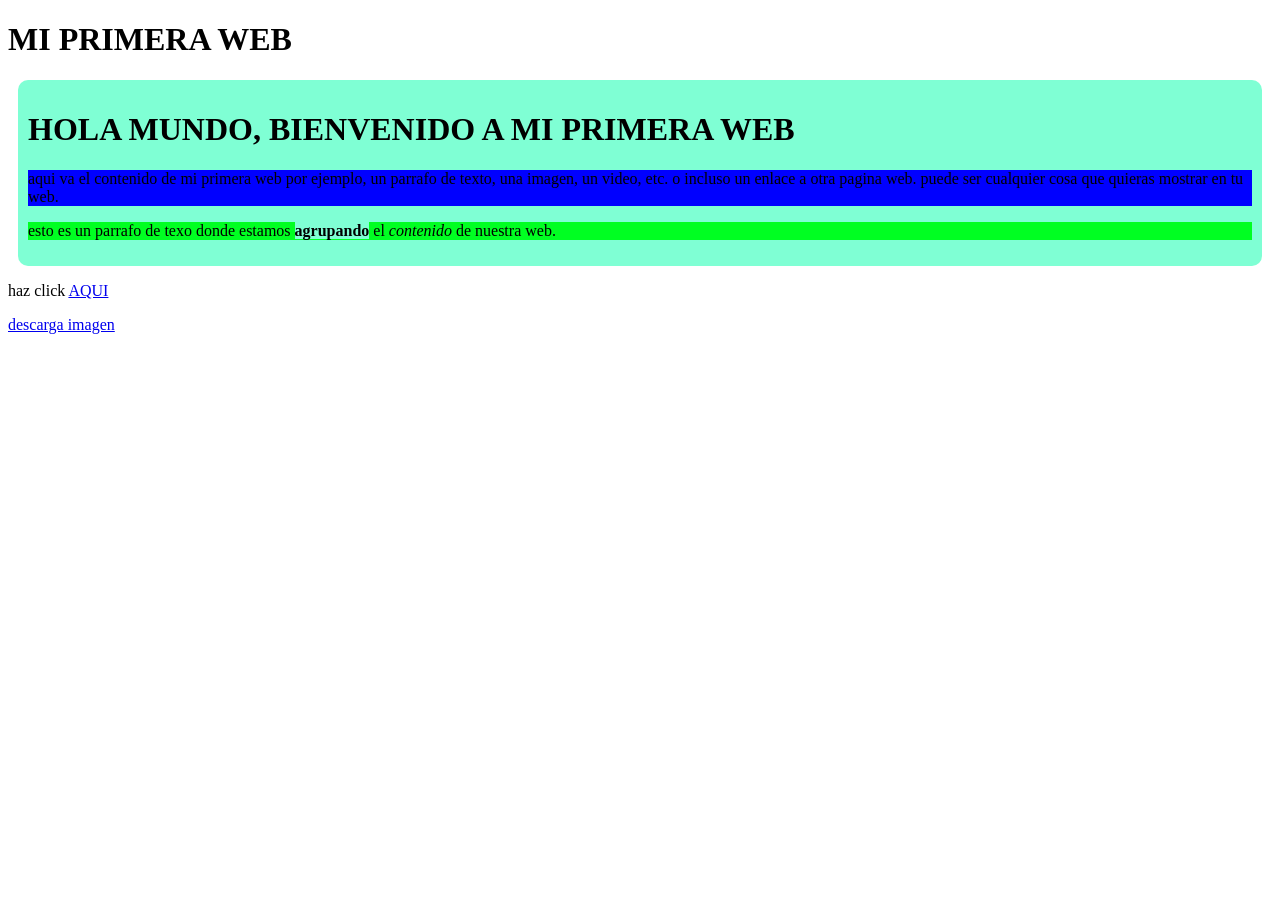
<file: unidad01/ejercicios/index.html>
<!DOCTYPE html>
<html>
    <meta charset="UTF-8">
    <meta name="viewport" content="width=device-width, initial-scale=1.0">
    <head>   
        
        </head>
    <body>
        <head> 
            <title>MI PRIMERA WEB</title>
            <link rel="stylesheet" href="index.css  ">
            <script> console.log("Hola, mundo!"); </script>
            <h1>MI PRIMERA WEB</h1>
        <div class="page" style="background-color: aquamarine; padding:10px; border-radius: 10px; margin: 10px;">
            <h1>HOLA MUNDO, BIENVENIDO A MI PRIMERA WEB</h1>
            
            <p style="background-color: blue;">
                aqui va el contenido de mi primera web
                por ejemplo, un parrafo de texto, una imagen, un video, etc.
                o incluso un enlace a otra pagina web.
                puede ser cualquier cosa que quieras mostrar en tu web.
            </p>
            <p style="background-color: rgb(0, 255, 34);">
                esto es un parrafo de texo donde estamos
                <strong style="background-color: aquamarine;">agrupando</strong> el <em>contenido</em> de nuestra web. 
            </p>
        
        </div>
        <p>
            haz click <a href="https://fpalanturing.es/" target="_blank"> AQUI</a>
        </p>
        <p>
            <a href="https://encrypted-tbn0.gstatic.com/licensed-image?q=tbn:ANd9GcRV0pV0Bxoj_anuhA23wL5VUNUO7oM-w0bo16Rc8zdR9uYZ-OYoANDqRcfDYucfeoAt4Aqq1MYt3ZFBw5Tytpyz7UF7n-TWL6-C59q7QueL2woOAurkbj6A9__nL9vpnmzTowpXjxcDGGs&s=19" download="imagen.jpg">descarga imagen</a>
        </p>
    </body>
</html>
</file>
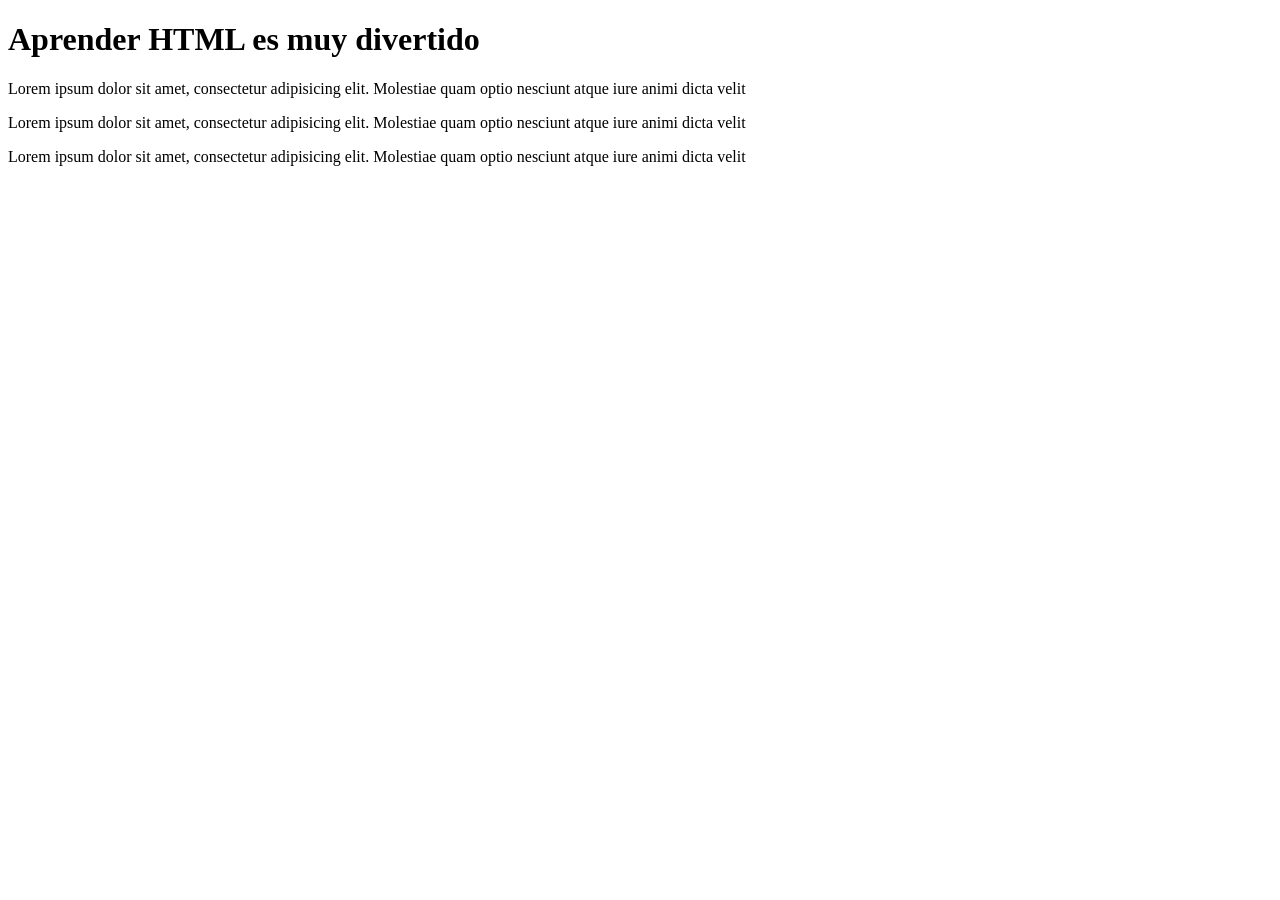
<file: ejercicio 01/index1.html>
<!DOCTYPE html>
<html>
    <head>
        </meta charset="utf-8"> <!-- esta etiqueta no se cerrará -->
        <meta name="description" content="Ejercicio HTML - Corrige los errores">
        <title>Corrige los errores que encuentres en el documento</title>
    </head>
    <body>
        <h1>Aprender HTML es muy divertido</h1>
        <p>Lorem ipsum dolor sit amet, consectetur adipisicing elit. Molestiae quam optio nesciunt
        atque iure animi dicta velit</p>
        <p>Lorem ipsum dolor sit amet, consectetur adipisicing elit. Molestiae quam optio nesciunt
        atque iure animi dicta velit</p>
        <p>Lorem ipsum dolor sit amet, consectetur adipisicing elit. Molestiae quam optio nesciunt
        atque iure animi dicta velit</p>
    </body>
 </html>
</file>
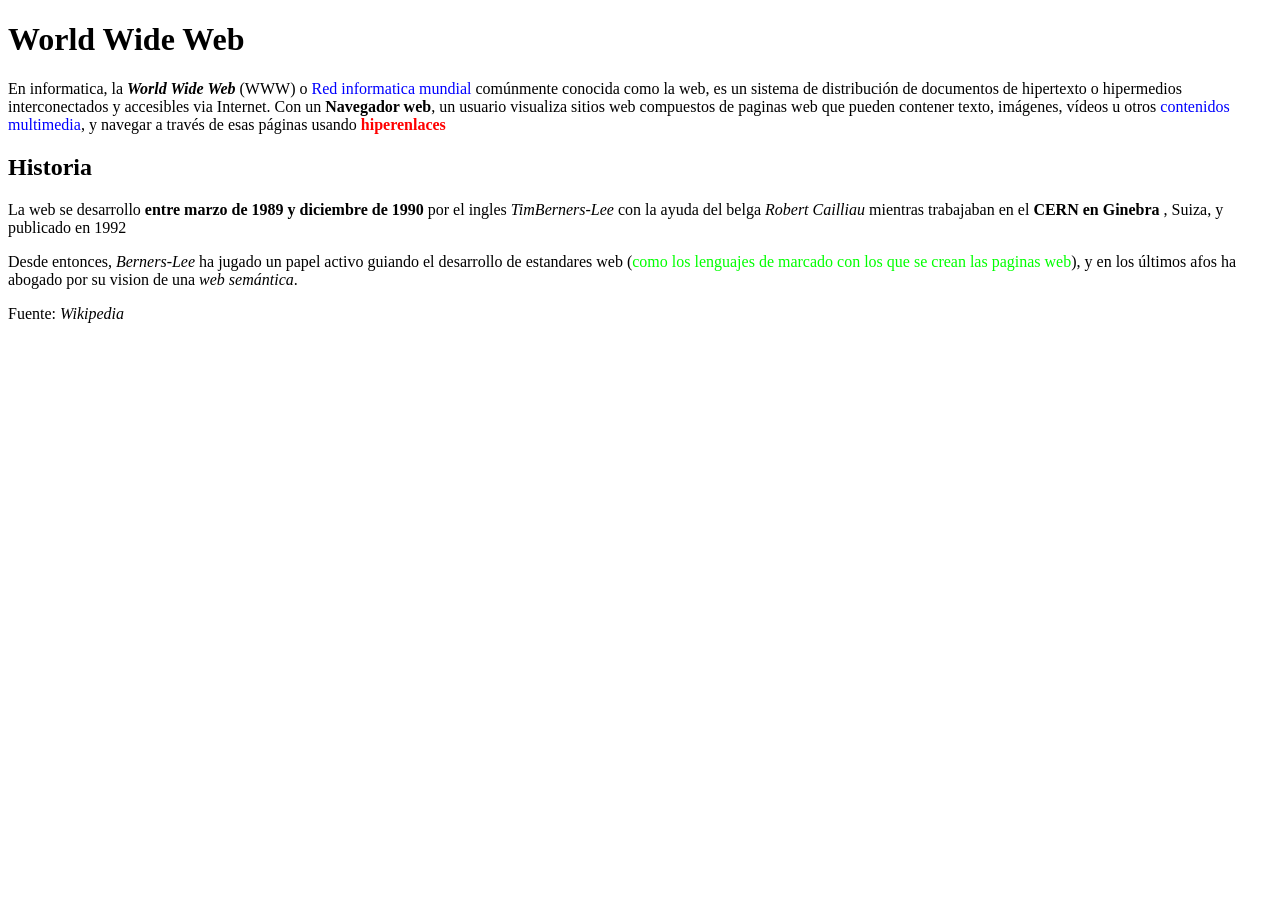
<file: ejercicio 02/ejercicio 02.html>
<!DOCTYPE html>
<html >
    <head>
        <meta charset="UTF-8">
        <meta name="viewport" content="width=device-width, initial-scale=1.0">
        <title>Ejercicio 02 relacion HTML</title>
    </head>
    <body>
        <h1>World Wide Web</h1>
        <p>En informatica, la <strong><em>World Wide Web</em></strong> (WWW) o <span style="color: rgb(0, 0, 255);">Red informatica mundial</span>
        comúnmente conocida como la web, es un sistema de distribución de documentos
        de hipertexto o hipermedios interconectados y accesibles via Internet. Con un
        <span style="font-weight: bold;"> Navegador web</span>, un usuario visualiza sitios web compuestos de paginas web que
        pueden contener texto, imágenes, vídeos u otros <span style="color: rgb(0, 0, 255); font-weight:lighter;">contenidos multimedia</span>, y navegar
        a través de esas páginas usando <span style="color:red;font-weight: bold;">hiperenlaces</span>
        </p>
        <h2>Historia</h2>
        <p>
            La web se desarrollo <strong>entre marzo de 1989 y diciembre de 1990</strong> por el ingles <em>TimBerners-Lee</em> con la ayuda del belga <em>Robert Cailliau</em> mientras trabajaban en el
            <strong><span style=text-decoration: underline;"> CERN en Ginebra </span></strong> , Suiza, y publicado en 1992
        </p>

        <p>
            Desde entonces, <em>Berners-Lee</em> ha jugado un papel activo guiando el desarrollo de
            estandares web (<span style="color: rgb(0, 255, 0);">como los lenguajes de marcado con los que se crean las paginas
            web</span>), y en los últimos afos ha abogado por su vision de una <em>web semántica</em>.
        </p>
        <p>
            Fuente: <em>Wikipedia</em>
        </p>
    </body>
</html>
</file>
<file: unidad01/ejercicios/index.css>
body {
    background-color: #aquamarine;
}
</file>
